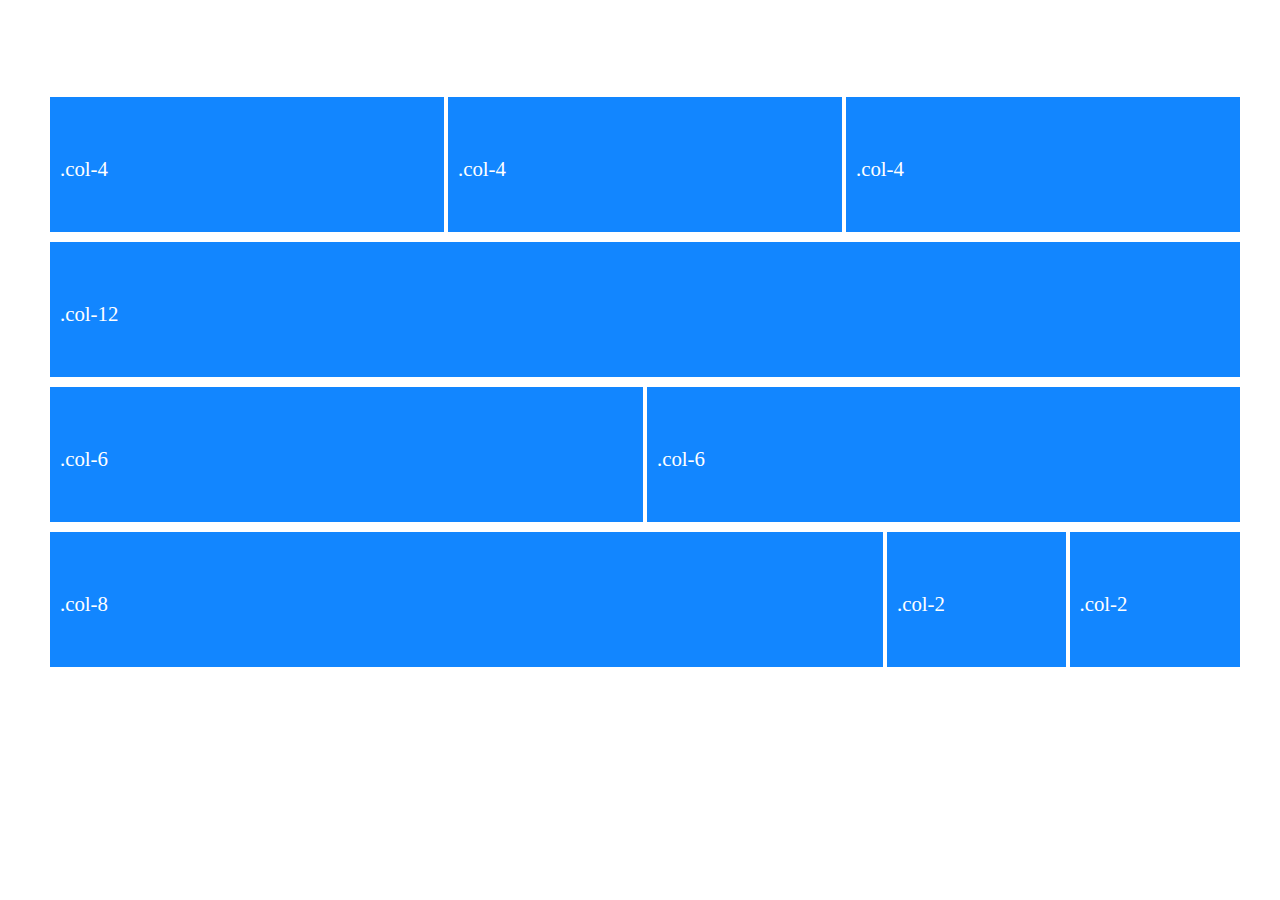
<file: index.html>
<!DOCTYPE html>
<html>
<head>
	<title>	Assignment2</title>
		<link rel="stylesheet"  href="css/test.css">
</head>
<body>

	<section class="mother">
		    <div class="line-one">
			    <div class="one"><p>.col-4</p></div>
			    <div class="one"><p>.col-4</p></div>
			    <div class="one"><p>.col-4</p></div>
		    </div>
		    <div class="line-two">
			    <div class="two"><p>.col-12</p></div>
		    </div>
		    <div class="line-three">
			    <div class="three"><p>.col-6</p></div>
			    <div class="three"><p>.col-6</p></div>
		    </div>
		    <div class="line-four">
			    <div class="four"><p>.col-8</p></div>
			    <div class="four"><p>.col-2</p></div>
			    <div class="four"><p>.col-2</p></div>
		    </div>
	</section>

</body>
</html>
</file>
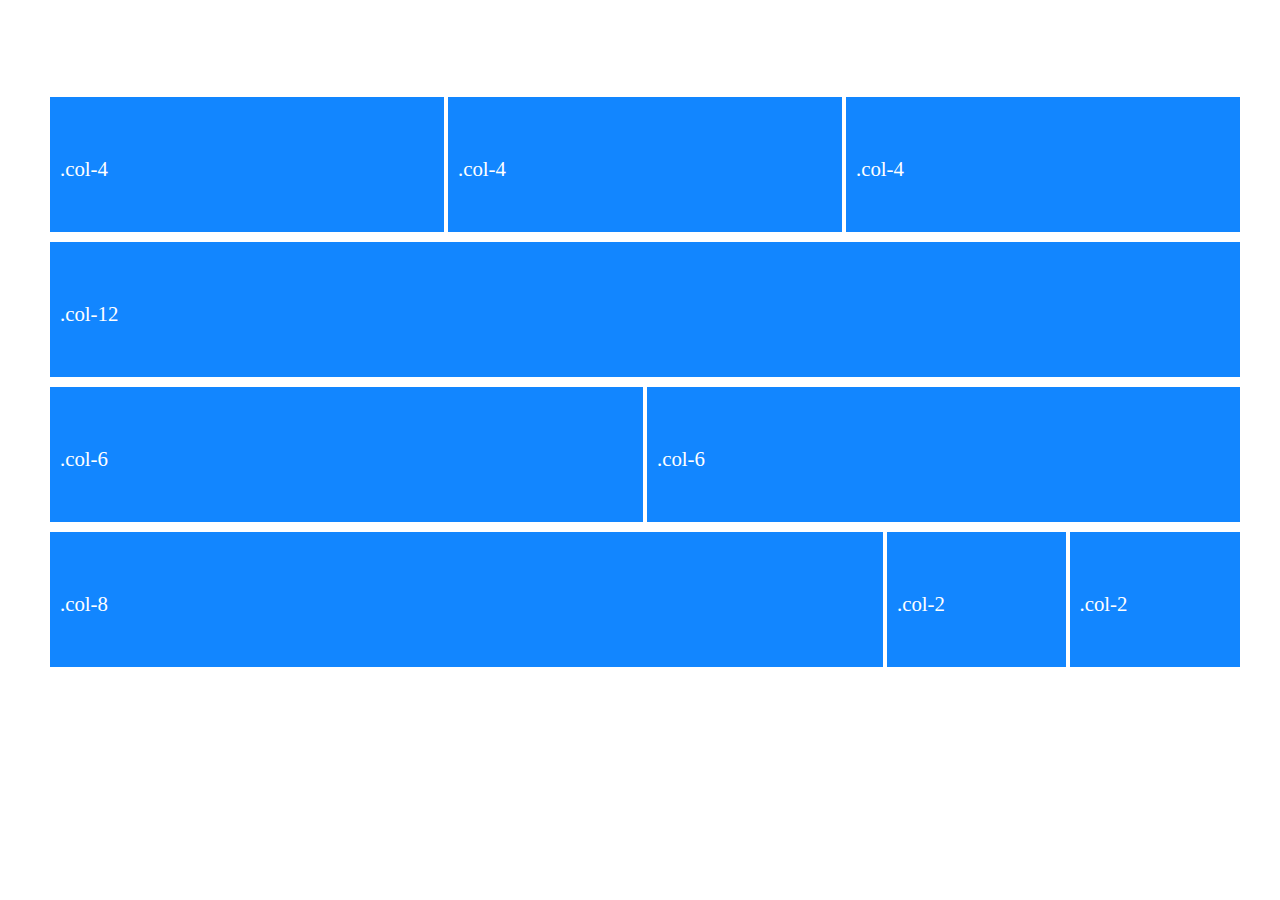
<file: test.html>
<!DOCTYPE html>
<html>
<head>
	<title>	Assignment2</title>
		<link rel="stylesheet"  href="css/test.css">
</head>
<body>

	<section class="mother">
		    <div class="line-one">
			    <div class="one"><p>.col-4</p></div>
			    <div class="one"><p>.col-4</p></div>
			    <div class="one"><p>.col-4</p></div>
		    </div>
		    <div class="line-two">
			    <div class="two"><p>.col-12</p></div>
		    </div>
		    <div class="line-three">
			    <div class="three"><p>.col-6</p></div>
			    <div class="three"><p>.col-6</p></div>
		    </div>
		    <div class="line-four">
			    <div class="four"><p>.col-8</p></div>
			    <div class="four"><p>.col-2</p></div>
			    <div class="four"><p>.col-2</p></div>
		    </div>
	</section>

</body>
</html>
</file>
<file: css/test.css>
*{
	margin: 0;
	box-sizing: border-box;
	-webkit-box-sizing: border-box;
	-moz-box-sizing: border-box;
}

body{
	width: 1200px;
	margin-left: auto;
	margin-right: auto;
}

.mother{
	width: 1200px;
	padding: 86.5px 0px;
	overflow: hidden;
	display: inline-block;
}
.line-one{
	background-color: #whitesmoke;
	color: #fff;
	padding-top: 10px;
	padding-left: 10px;
	display: grid;
	grid-template-columns: auto auto auto;
	grid-column-gap: 4px;
}
.line-two{	
	background-color: #whitesmoke;
	color: #fff;
	padding-top: 10px;
	padding-left: 10px;
}
.line-three{
	background-color: #whitesmoke;
	color: #fff;
	padding-top: 10px;
	padding-left: 10px;
	display: grid;
	grid-template-columns: auto auto;
	grid-column-gap: 4px;
}
.line-four{
	background-color: #whitesmoke;
	color: #fff;
	padding-top: 10px;
	padding-left: 10px;
	display: grid;
	grid-template-columns: 70% 15% 15%;
	grid-column-gap: 4px;
}
p{
	height: 135px;
	font-size: 1.3em;
    padding: 60px 10px;
}
.line-one div{
	background-color: #1286ff;
}
.line-two div{	
	background-color: #1286ff;
}
.line-three div{	
	background-color: #1286ff;
}
.line-four div{	
	background-color: #1286ff;
}
</file>
